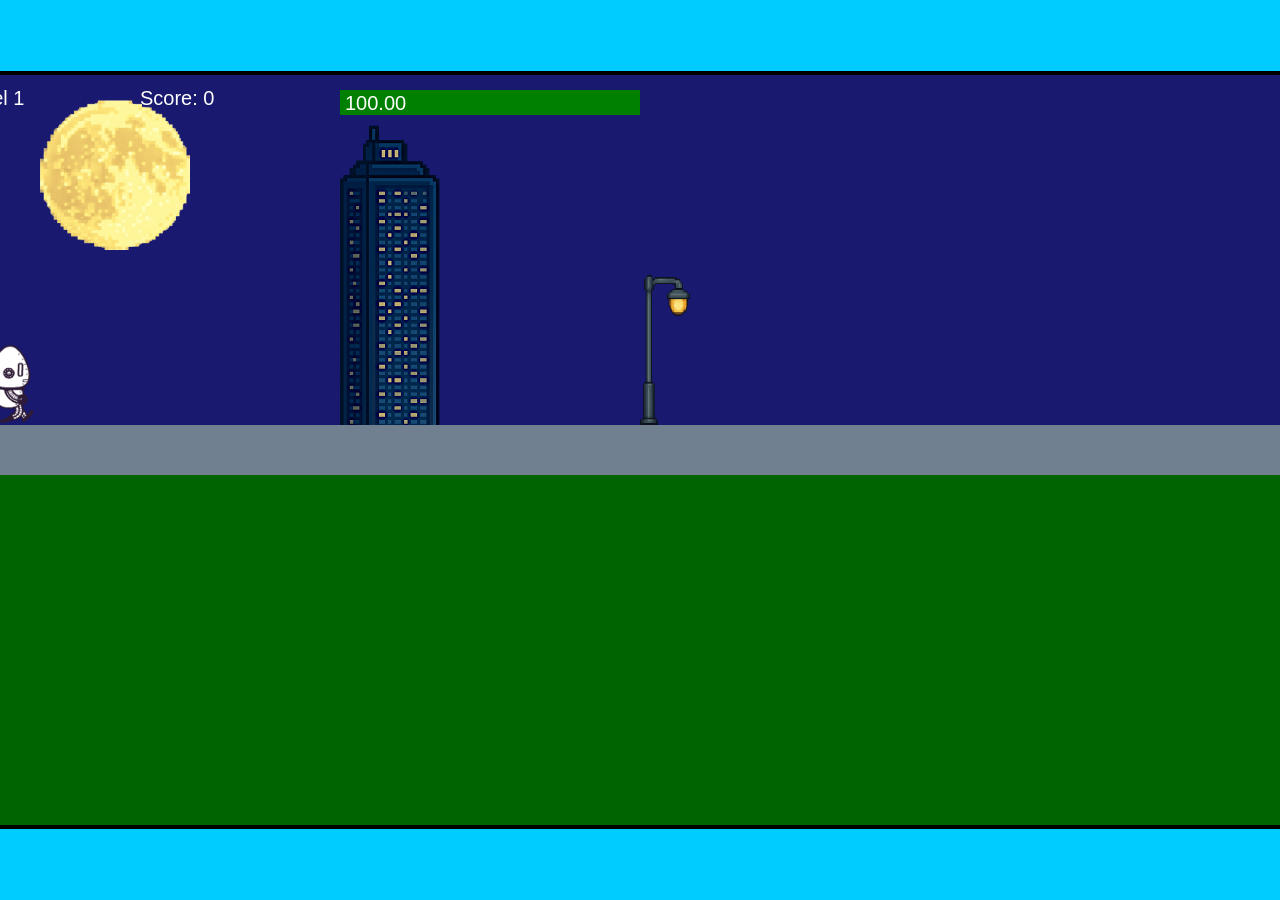
<file: fsd-projects/runtime/index.html>
<!DOCTYPE html>
<html lang="en">
  <head>
    <meta charset="UTF-8" />
    <meta name="viewport" content="width=device-width, initial-scale=1.0" />
    <title>Runtime Neo</title>
    <link rel="stylesheet" href="runtime.css" />
    <script src="https://code.jquery.com/jquery-3.1.0.js"></script>
    <script src="setup.js"></script>
    <script src="levels.js"></script>
    <script src="scenery.js"></script>
    <script src="student.js"></script>
    <script src="main.js"></script>
  </head>
  <body id="body">
    <canvas id="gameCanvas" width="1400" height="750"></canvas>
    <img id="player" src="images/halle.png" />
    <img id="projectile" src="images/projectile.png" />
    <img id="basicPlatform" src="images/interactable/basicPlatform.png" />
    <img id="spikes" src="images/interactable/spikes.png" />
    <img id="bug" src="images/interactable/bug.png" />
    <img id="healthUp" src="images/interactable/healthUp.png" />
    <img id="flag" src="images/interactable/flag.png" />
    <img id="moon" src="images/backgrounds/moon.png" />
    <img id="building" src="images/backgrounds/building.png" />
    <img id="lamp" src="images/backgrounds/lamp.png" />
  </body>
</html>
</file>
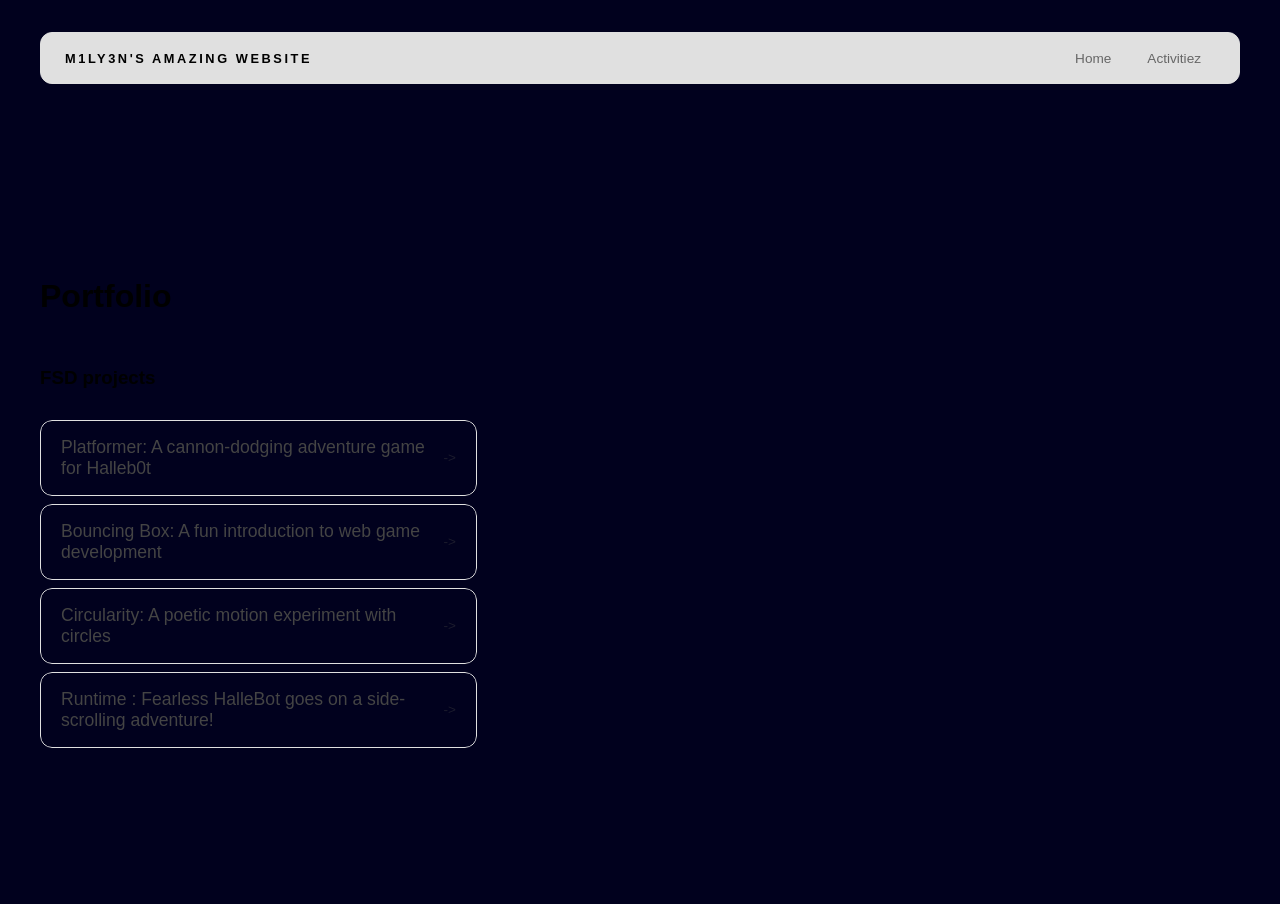
<file: portfolio.html>
<!DOCTYPE html>
<html>
<head>
<title> M1LY3N's WEB (of shadows) </title>
<link rel="stylesheet" href="style.css" />
</head>
<body>
<!-- All content goes here -->
<div id="all-contents">
<nav>
  <h1>M1LY3N's Amazing Website</h1>
  <ul id="nav-ul">
    <li class="nav-li">
    <a href="index.html">Home</a>
    <li class="nav-li">
    <a href="portfolio.html">Activitiez</a>
    </li>
</li>
</ul>
</nav>
<main>
  <div class="content">
   <h1>Portfolio</h1>
   <h3>FSD projects</h3>
   <ul id="portfolio">
      <li>
      <a href="fsd-projects/platformer/">Platformer: A cannon-dodging adventure game for Halleb0t</a>
      </li>
      <li>
      <a href="fsd-projects/bouncing-box/">Bouncing Box: A fun introduction to web game development</a>
      </li>
      <li>
      <a href="fsd-projects/circularity/">Circularity: A poetic motion experiment with circles</a>
      </li>
      <li>
      <a href="fsd-projects/runtime/">Runtime : Fearless HalleBot goes on a side-scrolling adventure!</a>
      </li>
    </ul>

    <!-- ASD Projects will go here -->
  </div>
</main>
</div>
</body>
</html>
</file>
<file: fsd-projects/runtime/runtime.css>
/* runtime.css */
/* Styles for Runtime Neo auto-runner game */

img {
  display: none;
}

#gameCanvas {
  position: absolute;
  border: 4px solid #000;
  top: 50%;
  left: 50%;
  transform: translate(-50%, -50%);
}

body {
  margin: 0;
  background-color: #00ccff;
  font-family: Arial, sans-serif;
  text-align: center;
  overflow: hidden;
}
</file>
<file: style.css>
* {
  box-sizing: border-box;
}

body {
  margin: 0;
  background: #01011e;
  color: black;
  font-family: "Helvetica Neue", Arial, sans-serif;
}

#all-contents {
  max-width: 1500px;
  min-height: 100vh;
  margin: 0 auto;
  padding: 32px 40px;
}
main {
  display: grid;
  grid-template-columns: minmax(220px, 1fr) minmax(420px, 1.6fr);
  align-items: center;
  min-height: calc(100vh - 160px);
  gap: clamp(32px, 5vw, 80px);
}

.sidebar {
  width: 100%;
}

.content {
  display: flex;
  flex-direction: column;
  align-items: flex-start;
  gap: 12px;
}
h2 {
  margin: 0;
  font-size: clamp(4rem, 10vw, 7rem);
  line-height: 0.9;
  font-weight: 900;
  letter-spacing: -0.04em;
  text-transform: uppercase;
  color: #5914c8;
}
.content > p {
  margin: 0;
  color: #211458;
  font-size: 0.9rem;
  text-transform: uppercase;
  letter-spacing: 0.15em;
  line-height: 1.4;
}
h2 {
  color: #f3db03; /* bright accent */
}
.content p {
  color: #ff6200;
}
#interests {
  margin-top: 32px;
  width: 100%;
}
#interests h3 {
  margin: 0 0 12px;
  font-size: 0.75rem;
  font-weight: 700;
  text-transform: uppercase;
  letter-spacing: 0.2em;
  color: #fffcfc;
}
#interests ul {
  list-style: none;
  margin: 0;
  padding: 0;
  display: flex;
  flex-wrap: wrap;
  gap: 8px;
}
#interests li {
  color: #ffd900;
  font-size: 1rem;
  font-weight: 600;
  padding: 10px 20px;
  background: #000000;
  border: 1px solid #000000;
  border-radius: 100px;
  transition:
    background 0.25s ease,
    color 0.25s ease,
    transform 0.25s ease;
  cursor: default;
}
#interests li:hover {
  background: #fee100;
  color: #fff;

  border-color: #000;
  transform: translateY(-2px);
}
.sidebar-img {
  width: 100%;
  max-width: 760px;
  aspect-ratio: 3 / 4;
  object-fit: cover;
  display: block;
  border-radius: 16px;
  filter: grayscale(100%);
  box-shadow: 0 8px 30px rgba(0, 0, 0, 0.12);
  transition:
    filter 0.4s ease,
    transform 0.4s ease,
    box-shadow 0.4s ease;
}
.sidebar-img:hover {
  filter: grayscale(0%);
  transform: translateY(-4px);
  box-shadow: 0 16px 40px rgba(0, 0, 0, 0.18);
}
nav {
  display: flex;
  justify-content: space-between;
  align-items: center;
  margin-bottom: 48px;
  padding: 16px 24px;
  background: #e0e0e0;
  border: 1px solid #e0e0e0;
  border-radius: 12px;
}
nav h1 {
  margin: 0;
  font-size: 0.8rem;
  font-weight: 700;
  text-transform: uppercase;
  letter-spacing: 0.2em;
  color: #000;
}
#nav-ul {
  list-style: none;
  display: flex;
  gap: 8px;
  margin: 0;
  padding: 0;
}
.nav-li a {
  color: #666;
  text-decoration: none;
  font-size: 0.85rem;
  font-weight: 500;
  padding: 6px 14px;
  border-radius: 8px;
  transition:
    background 0.25s ease,
    color 0.25s ease;
}
.nav-li a:hover {
  background: #01011e;
  color: #01011e;
}
/* Portfolio styles */
.content h1 {
  color: black;
}

#portfolio {
  list-style: none;
  margin: 0;
  padding: 0;
  width: 100%;
  display: flex;
  flex-direction: column;
  gap: 8px;
}

#portfolio li {
  border-radius: 12px;
  overflow: hidden;
}

#portfolio a {
  display: flex;
  justify-content: space-between;
  align-items: center;
  text-decoration: none;
  color: #444;
  padding: 16px 20px;
  font-size: 1.1rem;
  font-weight: 500;
  background: #01011e;
  border: 1px solid #e0e0e0;
  border-radius: 12px;
  transition: background 0.25s ease, color 0.25s ease, transform 0.25s ease;
}

#portfolio a:hover {
  background: #000;
  color: #454242;
  transform: translateX(4px);
}

#portfolio a::after {
  content: "->";
  font-size: 0.85rem;
  opacity: 0.4;
  transition: opacity 0.25s ease;
  white-space: nowrap;
}

#portfolio a:hover::after {
  opacity: 1;
}
</file>
